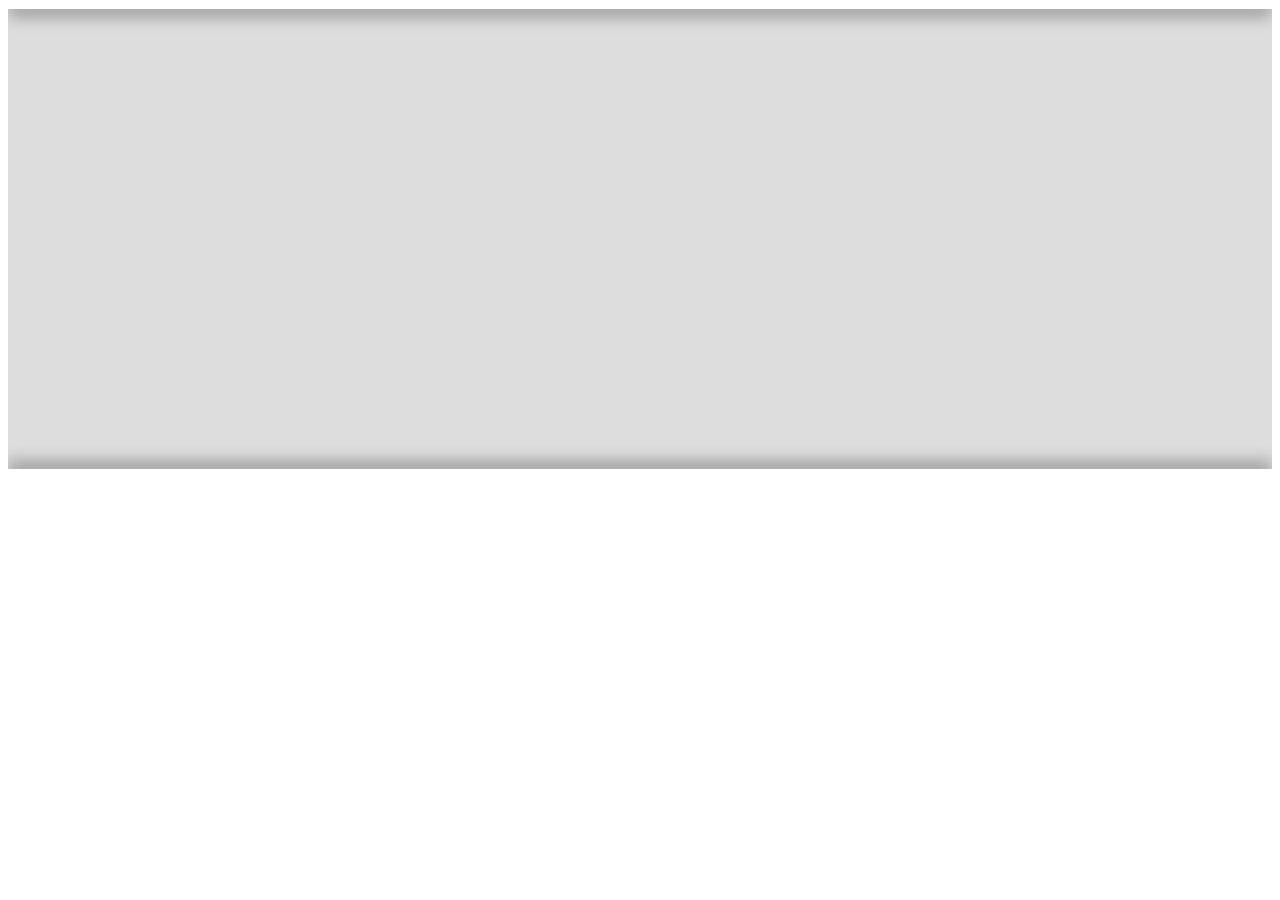
<file: html/hermano/index.html>
<!DOCTYPE html>
<title>D3.js - Data-Driven Documents</title>
<style>

#home {
  background: #ddd;
  height: 460px;
  margin-bottom: 2em;
  overflow: hidden;
  padding: 0;
  position: relative;
  border-top: solid 1px #fff;
  border-bottom: solid 1px #fff;
}

#home:after,
#home:before {
  content: "";
  display: block;
  width: 100%;
  position: absolute;
  background: white;
  height: 16px;
  z-index: 2;
}

#home:before {
  bottom: -16px;
  box-shadow: 0px -8px 16px rgba(0,0,0,.3);
}

#home:after {
  top: -16px;
  box-shadow: 0px 8px 16px rgba(0,0,0,.3);
}

#hex-home {
  -webkit-transform-style: preserve-3d;
  -moz-transform-style: preserve-3d;
  transform-style: preserve-3d;
  -webkit-backface-visibility: hidden;
  -moz-backface-visibility: hidden;
  backface-visibility: hidden;
}

#home svg,
#home canvas {
  position: absolute;
}

.home-mesh {
  fill: none;
  stroke: #fff;
  stroke-width: 4px;
}

.home-anchor path {
  fill: none;
  pointer-events: all;
}

.home-anchor path:hover {
  stroke: #444444;
  stroke-width: 4px;
}
</style>

<div id="home">
  <div id="hex-home"></div>
</div>

<script src="https://d3js.org/d3.v4.min.js"></script><script>

/* https://github.com/d3/d3-plugins/tree/master/hexbin Copyright 2013 Michael Bostock. */
!function(){d3.hexbin=function(){function u(n){var r={};return n.forEach(function(n,t){var a=s.call(u,n,t)/o,e=Math.round(a),c=h.call(u,n,t)/i-(1&e?.5:0),f=Math.round(c),l=a-e;if(3*Math.abs(l)>1){var v=c-f,g=f+(f>c?-1:1)/2,m=e+(e>a?-1:1),M=c-g,d=a-m;v*v+l*l>M*M+d*d&&(f=g+(1&e?1:-1)/2,e=m)}var j=f+"-"+e,p=r[j];p?p.push(n):(p=r[j]=[n],p.i=f,p.j=e,p.x=(f+(1&e?.5:0))*i,p.y=e*o)}),d3.values(r)}function a(r){var t=0,u=0;return n.map(function(n){var a=Math.sin(n)*r,e=-Math.cos(n)*r,i=a-t,o=e-u;return t=a,u=e,[i,o]})}var e,i,o,c=1,f=1,h=r,s=t;return u.x=function(n){return arguments.length?(h=n,u):h},u.y=function(n){return arguments.length?(s=n,u):s},u.hexagon=function(n){return arguments.length<1&&(n=e),"m"+a(n).join("l")+"z"},u.centers=function(){for(var n=[],r=0,t=!1,u=0;f+e>r;r+=o,t=!t,++u)for(var a=t?i/2:0,h=0;c+i/2>a;a+=i,++h){var s=[a,r];s.i=h,s.j=u,n.push(s)}return n},u.mesh=function(){var n=a(e).slice(0,4).join("l");return u.centers().map(function(r){return"M"+r+"m"+n}).join("")},u.size=function(n){return arguments.length?(c=+n[0],f=+n[1],u):[c,f]},u.radius=function(n){return arguments.length?(e=+n,i=2*e*Math.sin(Math.PI/3),o=1.5*e,u):e},u.radius(1)};var n=d3.range(0,2*Math.PI,Math.PI/3),r=function(n){return n[0]},t=function(n){return n[1]}}();

/* https://github.com/davidbau/seedrandom Copyright 2013 David Bau. */
(function(a,b,c,d,e,f){function k(a){var b,c=a.length,e=this,f=0,g=e.i=e.j=0,h=e.S=[];for(c||(a=[c++]);d>f;)h[f]=f++;for(f=0;d>f;f++)h[f]=h[g=j&g+a[f%c]+(b=h[f])],h[g]=b;(e.g=function(a){for(var b,c=0,f=e.i,g=e.j,h=e.S;a--;)b=h[f=j&f+1],c=c*d+h[j&(h[f]=h[g=j&g+b])+(h[g]=b)];return e.i=f,e.j=g,c})(d)}function l(a,b){var e,c=[],d=(typeof a)[0];if(b&&"o"==d)for(e in a)try{c.push(l(a[e],b-1))}catch(f){}return c.length?c:"s"==d?a:a+"\0"}function m(a,b){for(var d,c=a+"",e=0;c.length>e;)b[j&e]=j&(d^=19*b[j&e])+c.charCodeAt(e++);return o(b)}function n(c){try{return a.crypto.getRandomValues(c=new Uint8Array(d)),o(c)}catch(e){return[+new Date,a,a.navigator.plugins,a.screen,o(b)]}}function o(a){return String.fromCharCode.apply(0,a)}var g=c.pow(d,e),h=c.pow(2,f),i=2*h,j=d-1;c.seedrandom=function(a,f){var j=[],p=m(l(f?[a,o(b)]:0 in arguments?a:n(),3),j),q=new k(j);return m(o(q.S),b),c.random=function(){for(var a=q.g(e),b=g,c=0;h>a;)a=(a+c)*d,b*=d,c=q.g(1);for(;a>=i;)a/=2,b/=2,c>>>=1;return(a+c)/b},p},m(c.random(),b)})(this,[],Math,256,6,52);

var data = [
{title: "Reingold–Tilford Tree (Radial)", url: "http://bl.ocks.org/mbostock/4063550"},
{title: "Factorisation Diagrams", url: "http://www.jasondavies.com/factorisation-diagrams/"},
{title: "Phylogenetic Tree of Life", url: "http://www.jasondavies.com/tree-of-life/"},
{title: "Geographic Clipping", url: "http://www.jasondavies.com/maps/clip/"},
{title: "Les Misérables Co-occurrence Matrix", url: "http://bost.ocks.org/mike/miserables/"},
{title: "L*a*b* and HCL color spaces", url: "http://bl.ocks.org/mbostock/3014589"},
{title: "Treemap", url: "http://bl.ocks.org/mbostock/4063582"},
{title: "Map Projection Transitions", url: "http://www.jasondavies.com/maps/transition/"},
{title: "Across U.S. Companies, Tax Rates Vary Greatly", url: "http://www.nytimes.com/interactive/2013/05/25/sunday-review/corporate-taxes.html"},
{title: "Rotating Voronoi", url: "http://bl.ocks.org/mbostock/4636377"},
{title: "Zoomable Geography", url: "http://bl.ocks.org/mbostock/2374239"},
{title: "Fisheye Distortion", url: "http://bost.ocks.org/mike/fisheye/"},
{title: "Geodesic Rainbow", url: "http://bl.ocks.org/mbostock/3057239"},
{title: "Hierarchical Bar Chart", url: "http://bl.ocks.org/mbostock/1283663"},
{title: "Exoplanets", url: "http://bl.ocks.org/mbostock/3007180"},
{title: "Crossfilter", url: "http://square.github.io/crossfilter/"},
{title: "Alaska’s villages on the frontline of climate change", url: "http://www.guardian.co.uk/environment/interactive/2013/may/14/alaska-villages-frontline-global-warming"},
{title: "The federal health-care exchange’s abysmal success rate", url: "http://www.washingtonpost.com/wp-srv/special/politics/state-vs-federal-exchanges/"},
{title: "Counties Blue and Red, Moving Right and Left", url: "http://www.nytimes.com/interactive/2012/11/11/sunday-review/counties-moving.html"},
{title: "At the National Conventions, the Words They Used", url: "http://www.nytimes.com/interactive/2012/09/06/us/politics/convention-word-counts.html"},
{title: "Reprojected Raster Tiles", url: "http://www.jasondavies.com/maps/raster/"},
{title: "Hive Plots", url: "http://bost.ocks.org/mike/hive/"},
{title: "Donut Transitions", url: "http://bl.ocks.org/mbostock/4341417"},
{title: "Non-Contiguous Cartogram", url: "http://bl.ocks.org/mbostock/4055908"},
{title: "Spermatozoa", url: "http://bl.ocks.org/mbostock/1136236"},
{title: "Zoomable Circle Packing", url: "http://bl.ocks.org/mbostock/7607535"},
{title: "Transform Transitions", url: "http://bl.ocks.org/mbostock/1345853"},
{title: "Scatterplot Matrix", url: "http://bl.ocks.org/mbostock/3213173"},
{title: "Janet L. Yellen, on the Economy’s Twists and Turns", url: "http://www.nytimes.com/interactive/2013/10/09/us/yellen-fed-chart.html"},
{title: "Front Row to Fashion Week", url: "http://www.nytimes.com/newsgraphics/2013/09/13/fashion-week-editors-picks/"},
{title: "Interrupted Sinu-Mollweide", url: "http://bl.ocks.org/mbostock/4481520"},
{title: "Streamgraph", url: "http://bl.ocks.org/mbostock/4060954"},
{title: "Force-Directed Graph", url: "http://bl.ocks.org/mbostock/4062045"},
{title: "Zoomable Icicle", url: "http://bl.ocks.org/mbostock/1005873"},
{title: "Collision Detection", url: "http://bl.ocks.org/mbostock/3231298"},
{title: "Waterman Butterfly", url: "http://bl.ocks.org/mbostock/4458497"},
{title: "Airocean World", url: "http://www.jasondavies.com/maps/airocean/"},
{title: "Countries by Area", url: "http://www.jasondavies.com/maps/countries-by-area/"},
{title: "Bilevel Partition", url: "http://bl.ocks.org/mbostock/5944371"},
{title: "Map Zooming", url: "http://bl.ocks.org/mbostock/6242308"},
{title: "Fisher–Yates Shuffle", url: "http://bost.ocks.org/mike/shuffle/"},
{title: "Sphere Spirals", url: "http://www.jasondavies.com/maps/sphere-spirals/"},
{title: "World Tour", url: "http://bl.ocks.org/mbostock/4183330"},
{title: "Zoomable Treemaps", url: "http://bost.ocks.org/mike/treemap/"},
{title: "Clipped Map Tiles", url: "http://bl.ocks.org/mbostock/4150951"},
{title: "Cubism.js", url: "http://square.github.io/cubism/"},
{title: "Voronoi Labels", url: "http://bl.ocks.org/mbostock/6909318"},
{title: "Bivariate Hexbin Map", url: "http://bl.ocks.org/mbostock/4330486"},
{title: "OMG Particles!", url: "http://bl.ocks.org/mbostock/1062544"},
{title: "Calendar View", url: "http://bl.ocks.org/mbostock/4063318"},
{title: "The Wealth & Health of Nations", url: "http://bost.ocks.org/mike/nations/"},
{title: "Collapsible Tree", url: "http://bl.ocks.org/mbostock/4339083"},
{title: "Hexagonal Binning", url: "http://bl.ocks.org/mbostock/4248145"},
{title: "Over the Decades, How States Have Shifted", url: "http://www.nytimes.com/interactive/2012/10/15/us/politics/swing-history.html"},
{title: "China Still Dominates, but Some Manufacturers Look Elsewhere", url: "http://www.nytimes.com/interactive/2013/04/08/business/global/asia-map.html"},
{title: "Strikeouts on the Rise", url: "http://www.nytimes.com/interactive/2013/03/29/sports/baseball/Strikeouts-Are-Still-Soaring.html?ref=baseball"},
{title: "Epicyclic Gearing", url: "http://bl.ocks.org/mbostock/1353700"},
{title: "Voronoi Tessellation", url: "http://bl.ocks.org/mbostock/4060366"},
{title: "The state of our union is … dumber", url: "http://www.guardian.co.uk/world/interactive/2013/feb/12/state-of-the-union-reading-level"},
{title: "Chord Diagram", url: "http://bl.ocks.org/mbostock/1046712"},
{title: "Floating Landmasses", url: "http://bl.ocks.org/mbostock/6738360"},
{title: "How the Tax Burden Has Changed", url: "http://www.nytimes.com/interactive/2012/11/30/us/tax-burden.html"},
{title: "Prime Number Patterns", url: "http://www.jasondavies.com/primos/"},
{title: "Koalas to the Max", url: "http://www.koalastothemax.com/"},
{title: "Constellations of Directors and Their Stars", url: "http://www.nytimes.com/newsgraphics/2013/09/07/director-star-chart/"},
{title: "Drought and Deluge in the Lower 48", url: "http://www.nytimes.com/interactive/2012/08/11/sunday-review/drought-history.html"},
{title: "Animated Bézier Curves", url: "http://www.jasondavies.com/animated-bezier/"},
{title: "Histogram", url: "http://bl.ocks.org/mbostock/3048450"},
{title: "Stacked-to-Grouped Bars", url: "http://bl.ocks.org/mbostock/3943967"},
{title: "Force-Directed States of America", url: "http://bl.ocks.org/mbostock/1073373"},
{title: "Faux-3D Arcs", url: "http://bl.ocks.org/dwtkns/4973620"},
{title: "512 Paths to the White House", url: "http://www.nytimes.com/interactive/2012/11/02/us/politics/paths-to-the-white-house.html"},
{title: "Polar Clock", url: "http://bl.ocks.org/mbostock/1096355"},
{title: "Population Pyramid", url: "http://bl.ocks.org/mbostock/4062085"},
{title: "The America’s Cup Finale: Oracle’s Path to Victory", url: "http://www.nytimes.com/interactive/2013/09/25/sports/americas-cup-course.html"},
{title: "Rainbow Worm", url: "http://bl.ocks.org/mbostock/4165404"},
{title: "Four Ways to Slice Obama’s 2013 Budget Proposal", url: "http://www.nytimes.com/interactive/2012/02/13/us/politics/2013-budget-proposal-graphic.html"},
{title: "Quadtree", url: "http://bl.ocks.org/mbostock/4343214"},
{title: "Bubble Chart", url: "http://bl.ocks.org/mbostock/4063269"},
{title: "Women as Academic Authors, 1665-2010", url: "http://chronicle.com/article/Woman-as-Academic-Authors/135192/"},
{title: "Choropleth", url: "http://bl.ocks.org/mbostock/4060606"},
{title: "Gilbert’s Two-World Perspective", url: "http://www.jasondavies.com/maps/gilbert/"},
{title: "For Eli Manning, 150 Games and Counting", url: "http://www.nytimes.com/newsgraphics/2013/09/28/eli-manning-milestone/"},
{title: "Word Tree", url: "http://www.jasondavies.com/wordtree/"},
{title: "Mobile Patent Suits", url: "http://bl.ocks.org/mbostock/1153292"},
{title: "Mitchell’s Best-Candidate", url: "http://bl.ocks.org/mbostock/1893974"},
{title: "Sankey Diagrams", url: "http://bost.ocks.org/mike/sankey/"},
{title: "van Wijk Smooth Zooming", url: "http://bl.ocks.org/mbostock/3828981"},
{title: "Bryce Harper: A swing of beauty", url: "http://www.washingtonpost.com/wp-srv/special/sports/bryce-harper-swing-of-beauty/"},
{title: "Dissecting a Trailer: The Parts of the Film That Make the Cut", url: "http://www.nytimes.com/interactive/2013/02/19/movies/awardsseason/oscar-trailers.html"},
{title: "Violence and guns in best-selling video games", url: "http://www.guardian.co.uk/world/interactive/2013/apr/30/violence-guns-best-selling-video-games"},
{title: "Hierarchical Edge Bundling", url: "http://bl.ocks.org/mbostock/1044242"},
{title: "Geographic Bounding Boxes", url: "http://www.jasondavies.com/maps/bounds/"},
{title: "Live Results: Massachusetts Senate Special Election", url: "http://elections.huffingtonpost.com/2013/massachusetts-senate-results"},
{title: "Zoomable Map Tiles", url: "http://bl.ocks.org/mbostock/4132797"},
{title: "D3 Show Reel", url: "http://bl.ocks.org/mbostock/1256572"},
{title: "Building Hamiltonian Graphs from LCF Notation", url: "http://christophermanning.org/projects/building-cubic-hamiltonian-graphs-from-lcf-notation"},
{title: "Sequences sunburst", url: "http://bl.ocks.org/kerryrodden/7090426"},
{title: "Azimuth and Distance from London", url: "http://www.jasondavies.com/maps/azimuth-distance/"},
{title: "Parallel Sets", url: "http://www.jasondavies.com/parallel-sets/"}
];

data.forEach(function(d, i) {
  d.i = i % 10;
  d.j = i / 10 | 0;
});

Math.seedrandom(+d3.timeHour(new Date));

d3.shuffle(data);

var height = 460,
    imageWidth = 128,
    imageHeight = 128,
    radius = 64,
    depth = 6;

var currentFocus = [innerWidth / 2, height / 2],
    desiredFocus,
    idle = true;

var style = document.body.style,
    transform = ("webkitTransform" in style ? "-webkit-"
        : "MozTransform" in style ? "-moz-"
        : "msTransform" in style ? "-ms-"
        : "OTransform" in style ? "-o-"
        : "") + "transform";

var hexbin = d3.hexbin()
    .radius(radius);

if (!("ontouchstart" in document)) d3.select("#home")
    .on("mousemove", mousemoved);

var deep = d3.select("#hex-home");

var canvas = deep.append("canvas")
    .attr("height", height);

var context = canvas.node().getContext("2d");

var svg = deep.append("svg")
    .attr("height", height);

var mesh = svg.append("path")
    .attr("class", "home-mesh");

var anchor = svg.append("g")
    .attr("class", "home-anchor")
  .selectAll("a");

var graphic = deep.selectAll("svg,canvas");

var image = new Image;
image.src = "testSlide.png";
image.onload = resized;

d3.select(window)
    .on("resize", resized)
    .each(resized);

function drawImage(d) {
  context.save();
  context.beginPath();
  context.moveTo(0, -radius);

  for (var i = 1; i < 6; ++i) {
    var angle = i * Math.PI / 3,
        x = Math.sin(angle) * radius,
        y = -Math.cos(angle) * radius;
    context.lineTo(x, y);
  }

  context.clip();
  context.drawImage(image,
      imageWidth * d.i, imageHeight * d.j,
      imageWidth, imageHeight,
      -imageWidth / 2, -imageHeight / 2,
      imageWidth, imageHeight);
  context.restore();
}

function resized() {
  var deepWidth = innerWidth * (depth + 1) / depth,
      deepHeight = height * (depth + 1) / depth,
      centers = hexbin.size([deepWidth, deepHeight]).centers();

  desiredFocus = [innerWidth / 2, height / 2];
  moved();

  graphic
      .style("left", Math.round((innerWidth - deepWidth) / 2) + "px")
      .style("top", Math.round((height - deepHeight) / 2) + "px")
      .attr("width", deepWidth)
      .attr("height", deepHeight);

  centers.forEach(function(center, i) {
    center.j = Math.round(center[1] / (radius * 1.5));
    center.i = Math.round((center[0] - (center.j & 1) * radius * Math.sin(Math.PI / 3)) / (radius * 2 * Math.sin(Math.PI / 3)));
    context.save();
    context.translate(Math.round(center[0]), Math.round(center[1]));
    drawImage(center.example = data[(center.i % 10) + ((center.j + (center.i / 10 & 1) * 5) % 10) * 10]);
    context.restore();
  });

  mesh.attr("d", hexbin.mesh);

  anchor = anchor.data(centers, function(d) { return d.i + "," + d.j; });

  anchor.exit().remove();

  var anchorEnter = anchor.enter().append("a")
      .attr("xlink:href", function(d) { return d.example.url; })
      .attr("xlink:title", function(d) { return d.example.title; });

  anchorEnter.append("path")
      .attr("d", hexbin.hexagon());

  anchor = anchorEnter.merge(anchor)
      .attr("transform", function(d) { return "translate(" + d + ")"; });
}

function mousemoved() {
  var m = d3.mouse(this);

  desiredFocus = [
    Math.round((m[0] - innerWidth / 2) / depth) * depth + innerWidth / 2,
    Math.round((m[1] - height / 2) / depth) * depth + height / 2
  ];

  moved();
}

function moved() {
  if (idle) d3.timer(function() {
    if (idle = Math.abs(desiredFocus[0] - currentFocus[0]) < .5 && Math.abs(desiredFocus[1] - currentFocus[1]) < .5) currentFocus = desiredFocus;
    else currentFocus[0] += (desiredFocus[0] - currentFocus[0]) * .14, currentFocus[1] += (desiredFocus[1] - currentFocus[1]) * .14;
    deep.style(transform, "translate(" + (innerWidth / 2 - currentFocus[0]) / depth + "px," + (height / 2 - currentFocus[1]) / depth + "px)");
    return idle;
  });
}

</script>
</file>
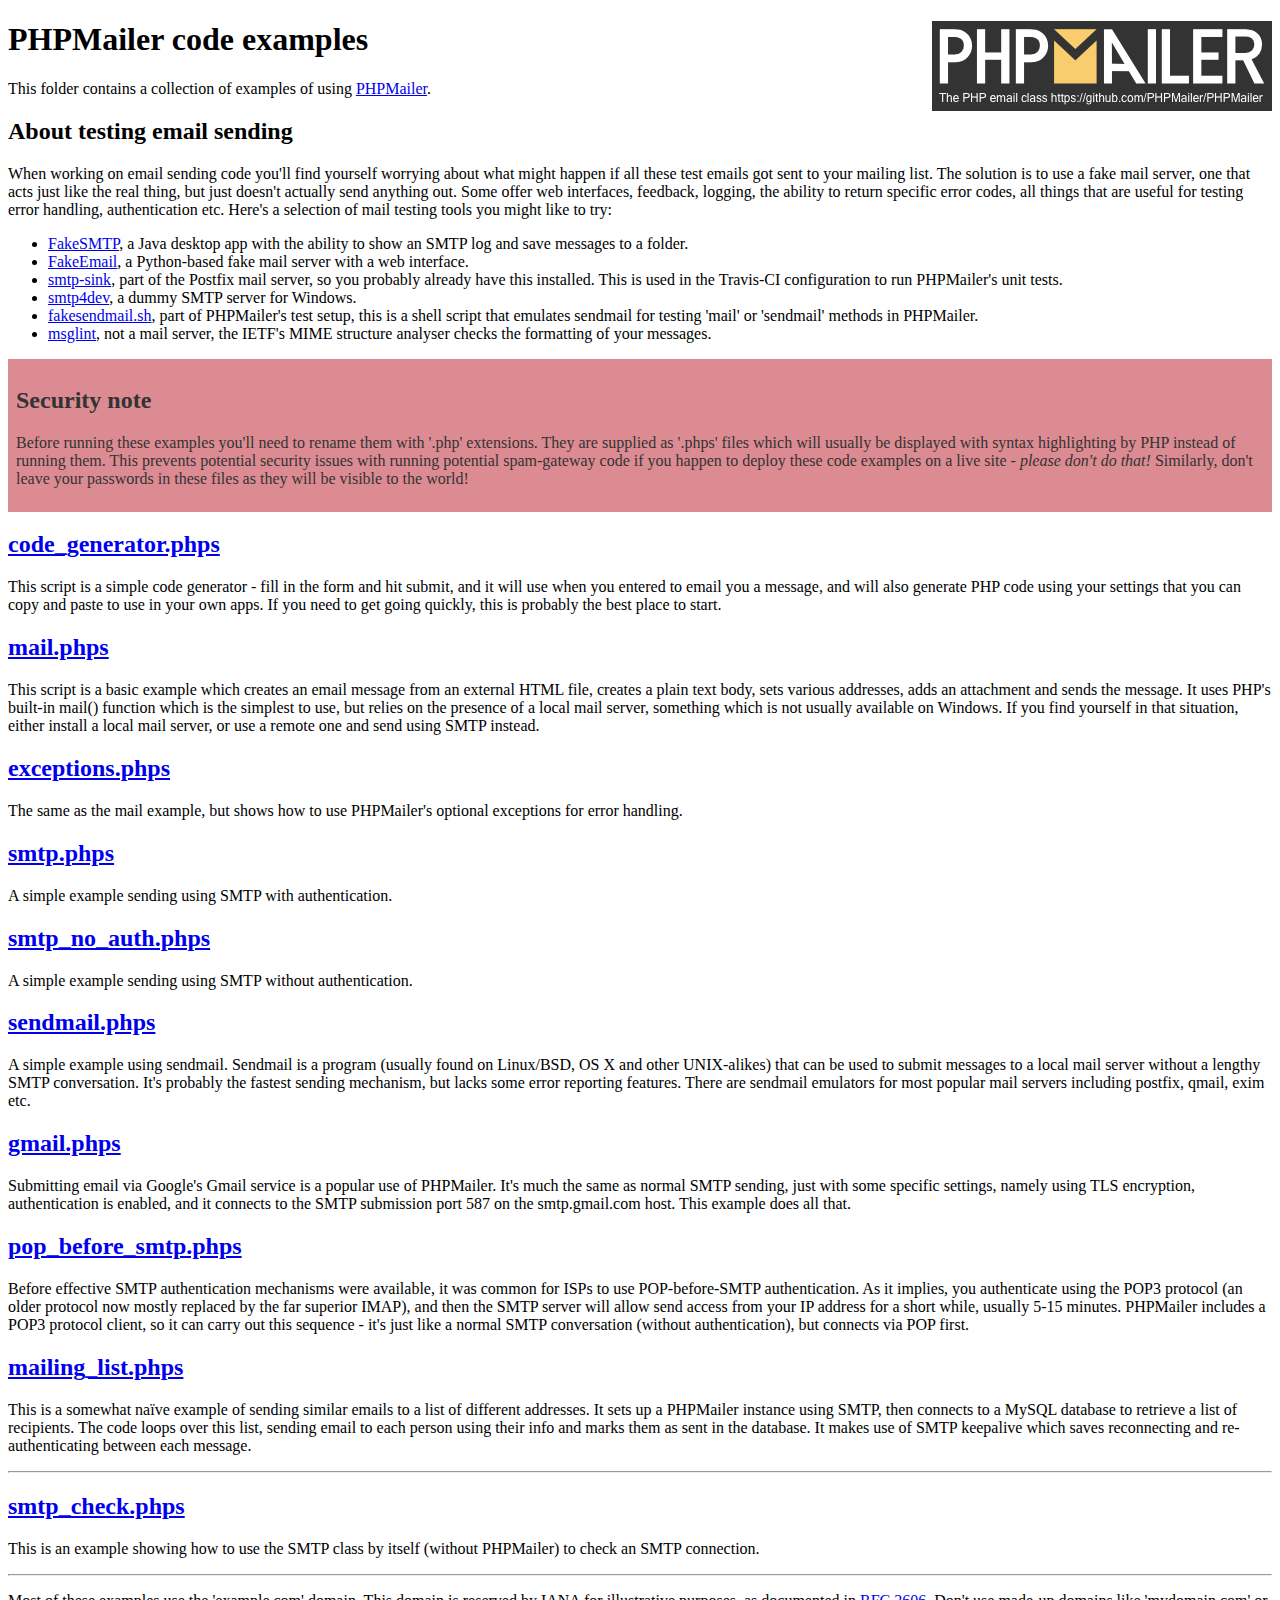
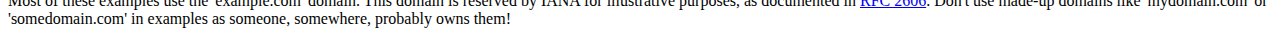
<file: html/mailer/vendor/phpmailer/phpmailer/examples/index.html>
<!DOCTYPE html>
<html>
<head>
	<meta charset="UTF-8">
	<title>PHPMailer Examples</title>
</head>
<body>
<h1>PHPMailer code examples<a href="https://github.com/PHPMailer/PHPMailer"><img src="images/phpmailer.png" style="float:right; border:0;" alt="PHPMailer logo"></a></h1>
<p>This folder contains a collection of examples of using <a href="https://github.com/PHPMailer/PHPMailer">PHPMailer</a>.</p>
<h2>About testing email sending</h2>
<p>When working on email sending code you'll find yourself worrying about what might happen if all these test emails got sent to your mailing list. The solution is to use a fake mail server, one that acts just like the real thing, but just doesn't actually send anything out. Some offer web interfaces, feedback, logging, the ability to return specific error codes, all things that are useful for testing error handling, authentication etc. Here's a selection of mail testing tools you might like to try:</p>
<ul>
  <li><a href="https://github.com/Nilhcem/FakeSMTP">FakeSMTP</a>, a Java desktop app with the ability to show an SMTP log and save messages to a folder. </li>
  <li><a href="https://github.com/isotoma/FakeEmail">FakeEmail</a>, a Python-based fake mail server with a web interface.</li>
  <li><a href="http://www.postfix.org/smtp-sink.1.html">smtp-sink</a>, part of the Postfix mail server, so you probably already have this installed. This is used in the Travis-CI configuration to run PHPMailer's unit tests.</li>
  <li><a href="http://smtp4dev.codeplex.com">smtp4dev</a>, a dummy SMTP server for Windows.</li>
  <li><a href="https://github.com/PHPMailer/PHPMailer/blob/master/test/fakesendmail.sh">fakesendmail.sh</a>, part of PHPMailer's test setup, this is a shell script that emulates sendmail for testing 'mail' or 'sendmail' methods in PHPMailer.</li>
  <li><a href="http://tools.ietf.org/tools/msglint/">msglint</a>, not a mail server, the IETF's MIME structure analyser checks the formatting of your messages.</li>
</ul>
<div style="padding: 8px; color: #333333; background-color: #dc8b92">
<h2>Security note</h2>
<p>Before running these examples you'll need to rename them with '.php' extensions. They are supplied as '.phps' files which will usually be displayed with syntax highlighting by PHP instead of running them. This prevents potential security issues with running potential spam-gateway code if you happen to deploy these code examples on a live site - <em>please don't do that!</em> Similarly, don't leave your passwords in these files as they will be visible to the world!</p>
</div>
<h2><a href="code_generator.phps">code_generator.phps</a></h2>
<p>This script is a simple code generator - fill in the form and hit submit, and it will use when you entered to email you a message, and will also generate PHP code using your settings that you can copy and paste to use in your own apps. If you need to get going quickly, this is probably the best place to start.</p>
<h2><a href="mail.phps">mail.phps</a></h2>
<p>This script is a basic example which creates an email message from an external HTML file, creates a plain text body, sets various addresses, adds an attachment and sends the message. It uses PHP's built-in mail() function which is the simplest to use, but relies on the presence of a local mail server, something which is not usually available on Windows. If you find yourself in that situation, either install a local mail server, or use a remote one and send using SMTP instead.</p>
<h2><a href="exceptions.phps">exceptions.phps</a></h2>
<p>The same as the mail example, but shows how to use PHPMailer's optional exceptions for error handling.</p>
<h2><a href="smtp.phps">smtp.phps</a></h2>
<p>A simple example sending using SMTP with authentication.</p>
<h2><a href="smtp_no_auth.phps">smtp_no_auth.phps</a></h2>
<p>A simple example sending using SMTP without authentication.</p>
<h2><a href="sendmail.phps">sendmail.phps</a></h2>
<p>A simple example using sendmail. Sendmail is a program (usually found on Linux/BSD, OS X and other UNIX-alikes) that can be used to submit messages to a local mail server without a lengthy SMTP conversation. It's probably the fastest sending mechanism, but lacks some error reporting features. There are sendmail emulators for most popular mail servers including postfix, qmail, exim etc.</p>
<h2><a href="gmail.phps">gmail.phps</a></h2>
<p>Submitting email via Google's Gmail service is a popular use of PHPMailer. It's much the same as normal SMTP sending, just with some specific settings, namely using TLS encryption, authentication is enabled, and it connects to the SMTP submission port 587 on the smtp.gmail.com host. This example does all that.</p>
<h2><a href="pop_before_smtp.phps">pop_before_smtp.phps</a></h2>
<p>Before effective SMTP authentication mechanisms were available, it was common for ISPs to use POP-before-SMTP authentication. As it implies, you authenticate using the POP3 protocol (an older protocol now mostly replaced by the far superior IMAP), and then the SMTP server will allow send access from your IP address for a short while, usually 5-15 minutes. PHPMailer includes a POP3 protocol client, so it can carry out this sequence - it's just like a normal SMTP conversation (without authentication), but connects via POP first.</p>
<h2><a href="mailing_list.phps">mailing_list.phps</a></h2>
<p>This is a somewhat naïve example of sending similar emails to a list of different addresses. It sets up a PHPMailer instance using SMTP, then connects to a MySQL database to retrieve a list of recipients. The code loops over this list, sending email to each person using their info and marks them as sent in the database. It makes use of SMTP keepalive which saves reconnecting and re-authenticating between each message.</p>
<hr>
<h2><a href="smtp_check.phps">smtp_check.phps</a></h2>
<p>This is an example showing how to use the SMTP class by itself (without PHPMailer) to check an SMTP connection.</p>
<hr>
<p>Most of these examples use the 'example.com' domain. This domain is reserved by IANA for illustrative purposes, as documented in <a href="http://tools.ietf.org/html/rfc2606">RFC 2606</a>. Don't use made-up domains like 'mydomain.com' or 'somedomain.com' in examples as someone, somewhere, probably owns them!</p>
</body>
</html>
</file>
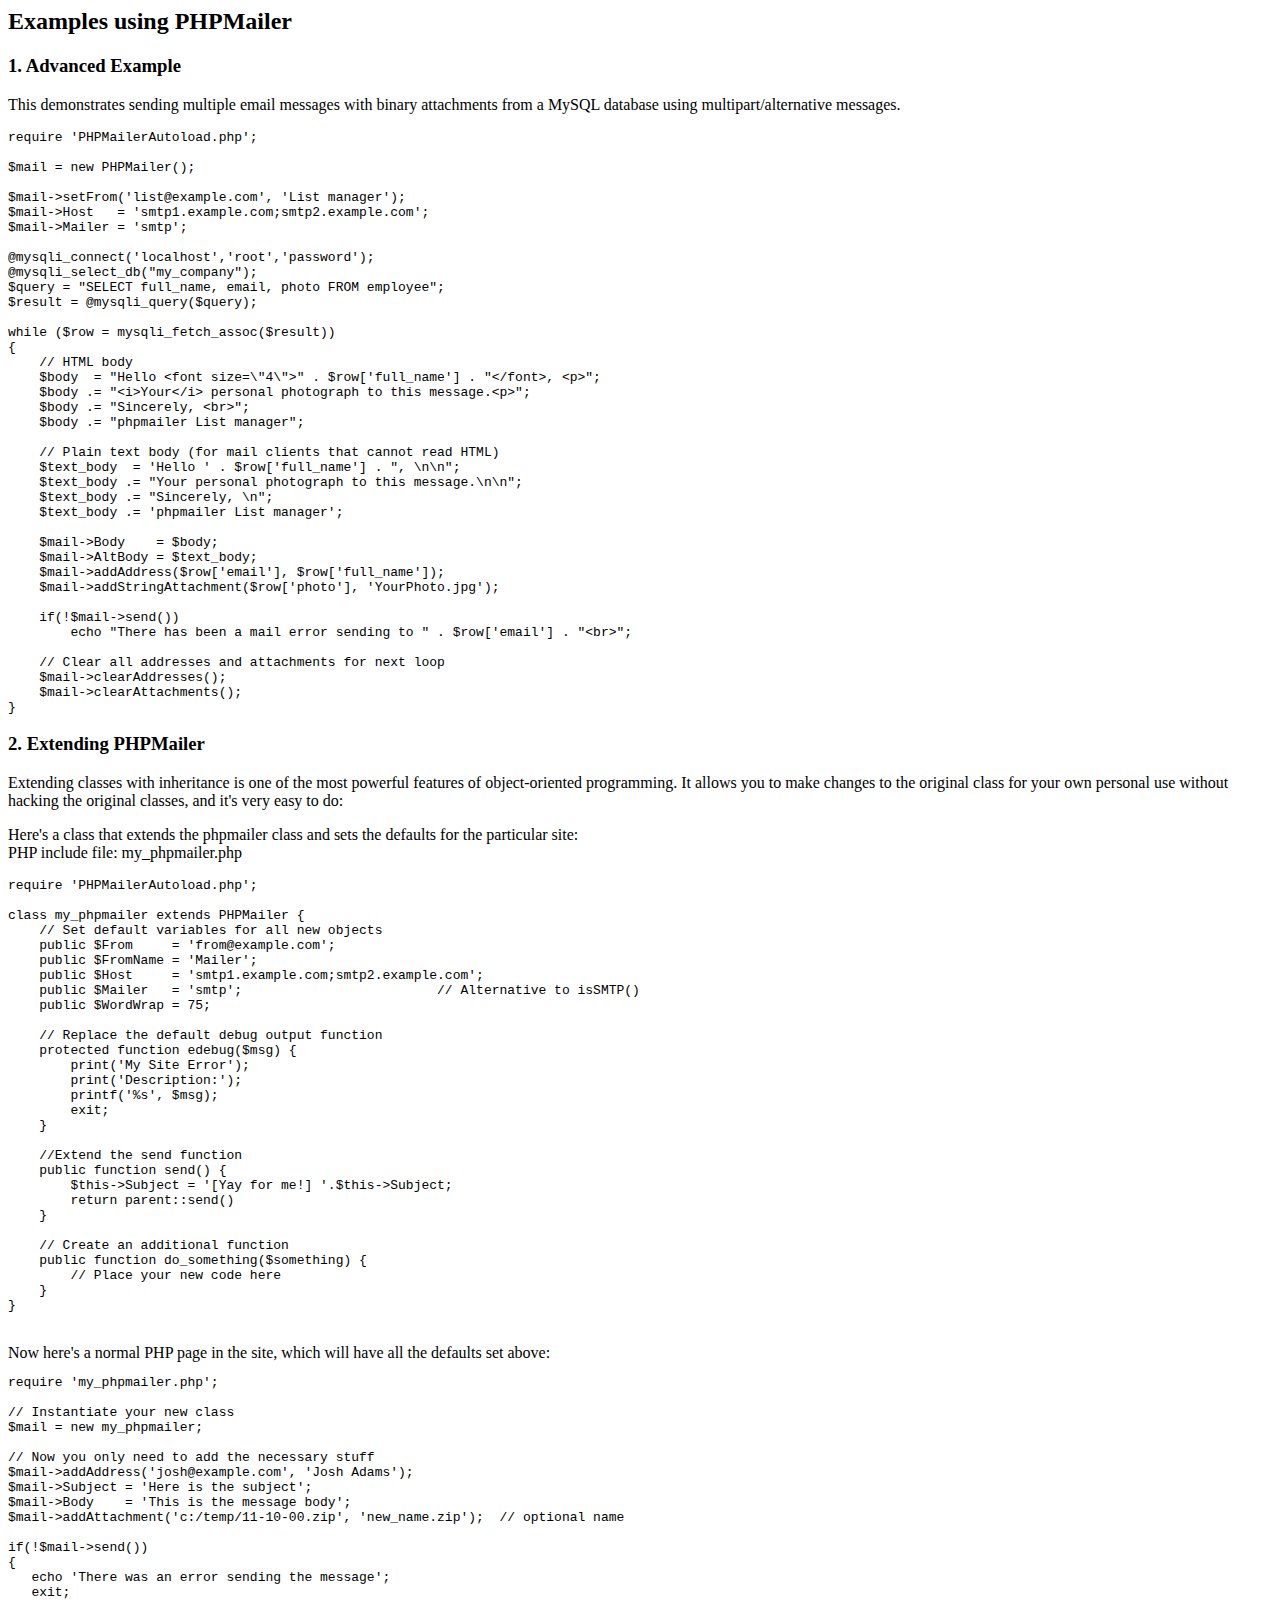
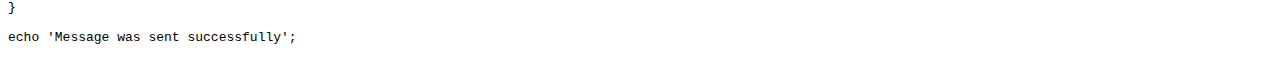
<file: html/mailer/vendor/phpmailer/phpmailer/docs/extending.html>
<html>
<head>
<title>Examples using phpmailer</title>
</head>

<body>

<h2>Examples using PHPMailer</h2>

<h3>1. Advanced Example</h3>
<p>

This demonstrates sending multiple email messages with binary attachments
from a MySQL database using multipart/alternative messages.<p>

<pre>
require 'PHPMailerAutoload.php';

$mail = new PHPMailer();

$mail->setFrom('list@example.com', 'List manager');
$mail->Host   = 'smtp1.example.com;smtp2.example.com';
$mail->Mailer = 'smtp';

@mysqli_connect('localhost','root','password');
@mysqli_select_db("my_company");
$query = "SELECT full_name, email, photo FROM employee";
$result = @mysqli_query($query);

while ($row = mysqli_fetch_assoc($result))
{
    // HTML body
    $body  = "Hello &lt;font size=\"4\"&gt;" . $row['full_name'] . "&lt;/font&gt;, &lt;p&gt;";
    $body .= "&lt;i&gt;Your&lt;/i&gt; personal photograph to this message.&lt;p&gt;";
    $body .= "Sincerely, &lt;br&gt;";
    $body .= "phpmailer List manager";

    // Plain text body (for mail clients that cannot read HTML)
    $text_body  = 'Hello ' . $row['full_name'] . ", \n\n";
    $text_body .= "Your personal photograph to this message.\n\n";
    $text_body .= "Sincerely, \n";
    $text_body .= 'phpmailer List manager';

    $mail->Body    = $body;
    $mail->AltBody = $text_body;
    $mail->addAddress($row['email'], $row['full_name']);
    $mail->addStringAttachment($row['photo'], 'YourPhoto.jpg');

    if(!$mail->send())
        echo "There has been a mail error sending to " . $row['email'] . "&lt;br&gt;";

    // Clear all addresses and attachments for next loop
    $mail->clearAddresses();
    $mail->clearAttachments();
}
</pre>
<p>

<h3>2. Extending PHPMailer</h3>
<p>

Extending classes with inheritance is one of the most
powerful features of object-oriented programming. It allows you to make changes to the
original class for your own personal use without hacking the original
classes, and it's very easy to do:

<p>
Here's a class that extends the phpmailer class and sets the defaults
for the particular site:<br>
PHP include file: my_phpmailer.php
<p>

<pre>
require 'PHPMailerAutoload.php';

class my_phpmailer extends PHPMailer {
    // Set default variables for all new objects
    public $From     = 'from@example.com';
    public $FromName = 'Mailer';
    public $Host     = 'smtp1.example.com;smtp2.example.com';
    public $Mailer   = 'smtp';                         // Alternative to isSMTP()
    public $WordWrap = 75;

    // Replace the default debug output function
    protected function edebug($msg) {
        print('My Site Error');
        print('Description:');
        printf('%s', $msg);
        exit;
    }

    //Extend the send function
    public function send() {
        $this->Subject = '[Yay for me!] '.$this->Subject;
        return parent::send()
    }

    // Create an additional function
    public function do_something($something) {
        // Place your new code here
    }
}
</pre>
<br>
Now here's a normal PHP page in the site, which will have all the defaults set above:<br>

<pre>
require 'my_phpmailer.php';

// Instantiate your new class
$mail = new my_phpmailer;

// Now you only need to add the necessary stuff
$mail->addAddress('josh@example.com', 'Josh Adams');
$mail->Subject = 'Here is the subject';
$mail->Body    = 'This is the message body';
$mail->addAttachment('c:/temp/11-10-00.zip', 'new_name.zip');  // optional name

if(!$mail->send())
{
   echo 'There was an error sending the message';
   exit;
}

echo 'Message was sent successfully';
</pre>
</body>
</html>
</file>
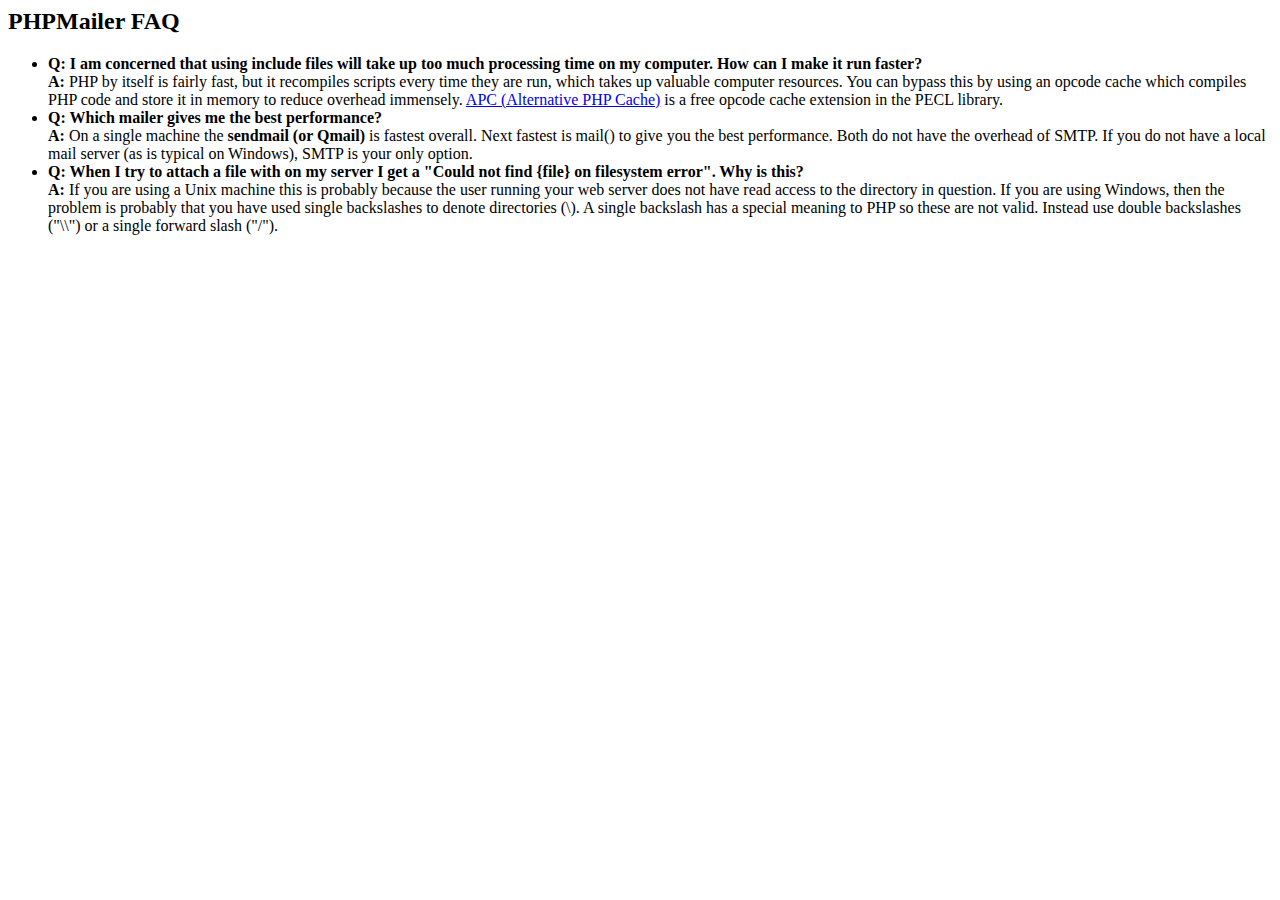
<file: html/mailer/vendor/phpmailer/phpmailer/docs/faq.html>
﻿<html>
<head>
<title>PHPMailer FAQ</title>
</head>
<body>
<h2>PHPMailer FAQ</h2>
<ul>
    <li><strong>Q: I am concerned that using include files will take up too much
    processing time on my computer. How can I make it run faster?</strong><br>
    <strong>A:</strong> PHP by itself is fairly fast, but it recompiles scripts every time they are run, which takes up valuable
    computer resources. You can bypass this by using an opcode cache which compiles
    PHP code and store it in memory to reduce overhead immensely. <a href="http://www.php.net/apc/">APC
    (Alternative PHP Cache)</a> is a free opcode cache extension in the PECL library.</li>
    <li><strong>Q: Which mailer gives me the best performance?</strong><br>
    <strong>A:</strong> On a single machine the <strong>sendmail (or Qmail)</strong> is fastest overall.
    Next fastest is mail() to give you the best performance. Both do not have the overhead of SMTP.
    If you do not have a local mail server (as is typical on Windows), SMTP is your only option.</li>
    <li><strong>Q: When I try to attach a file with on my server I get a
    "Could not find {file} on filesystem error". Why is this?</strong><br>
    <strong>A:</strong> If you are using a Unix machine this is probably because the user
    running your web server does not have read access to the directory in question. If you are using Windows,
    then the problem is probably that you have used single backslashes to denote directories (\).
    A single backslash has a special meaning to PHP so these are not
    valid. Instead use double backslashes ("\\") or a single forward
    slash ("/").</li>
</ul>
</body>
</html>
</file>
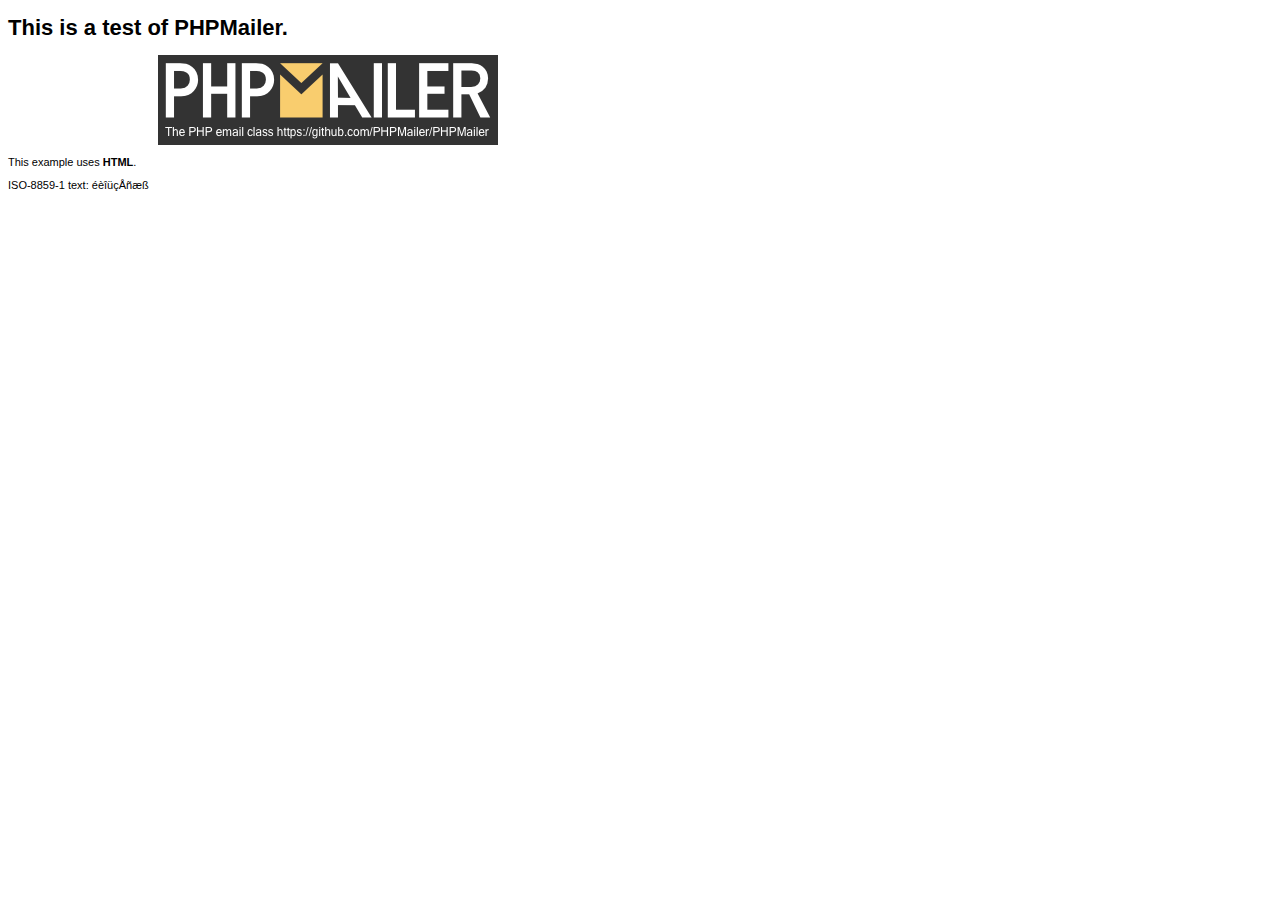
<file: html/mailer/vendor/phpmailer/phpmailer/examples/contents.html>
<!DOCTYPE HTML PUBLIC "-//W3C//DTD HTML 4.01 Transitional//EN" "http://www.w3.org/TR/html4/loose.dtd">
<html>
<head>
  <meta http-equiv="Content-Type" content="text/html; charset=iso-8859-1">
  <title>PHPMailer Test</title>
</head>
<body>
<div style="width: 640px; font-family: Arial, Helvetica, sans-serif; font-size: 11px;">
  <h1>This is a test of PHPMailer.</h1>
  <div align="center">
    <a href="https://github.com/PHPMailer/PHPMailer/"><img src="images/phpmailer.png" height="90" width="340" alt="PHPMailer rocks"></a>
  </div>
  <p>This example uses <strong>HTML</strong>.</p>
  <p>ISO-8859-1 text: ���������</p>
</div>
</body>
</html>
</file>
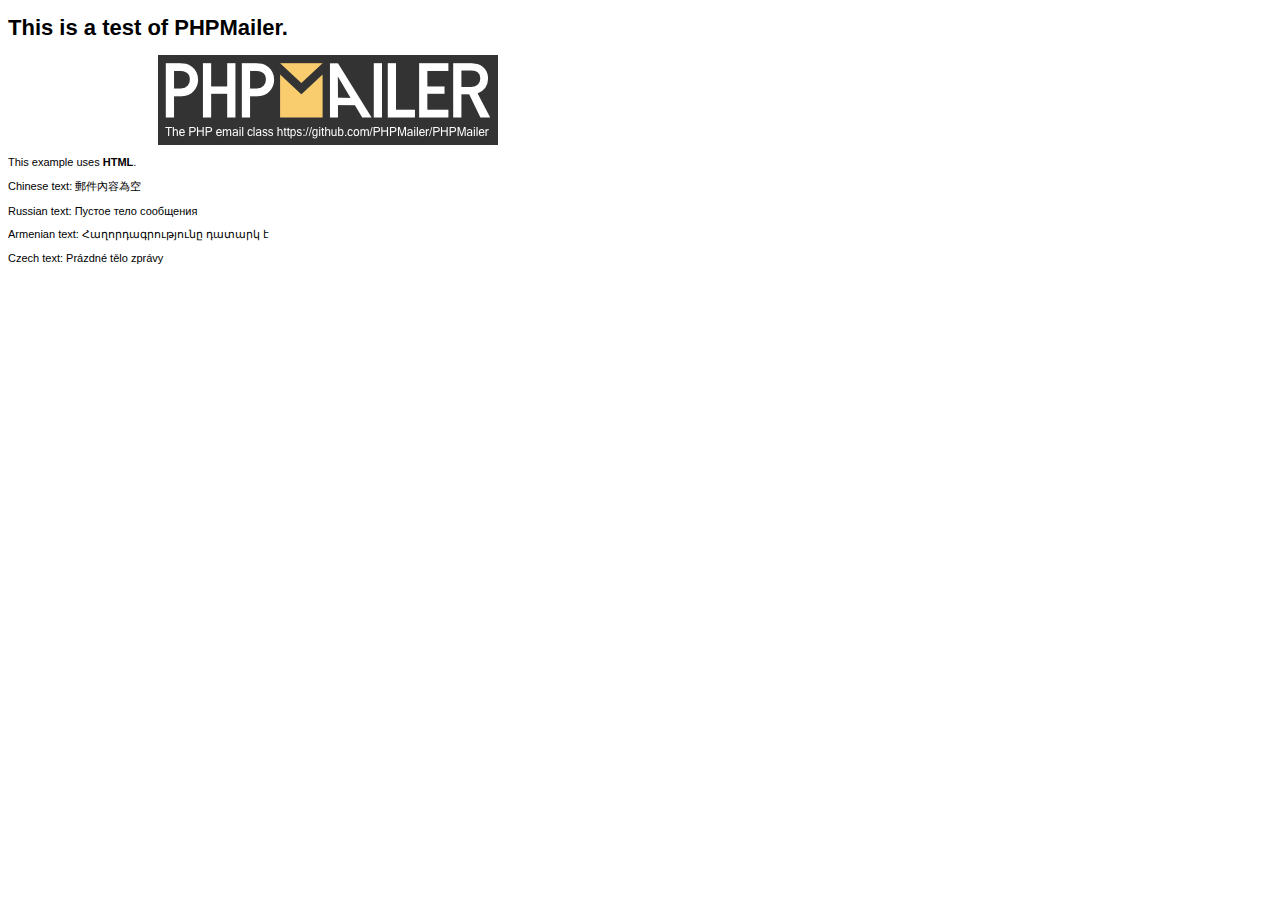
<file: html/mailer/vendor/phpmailer/phpmailer/examples/contentsutf8.html>
<!DOCTYPE HTML PUBLIC "-//W3C//DTD HTML 4.01 Transitional//EN" "http://www.w3.org/TR/html4/loose.dtd">
<html>
<head>
  <meta http-equiv="Content-Type" content="text/html; charset=utf-8">
  <title>PHPMailer Test</title>
</head>
<body>
<div style="width: 640px; font-family: Arial, Helvetica, sans-serif; font-size: 11px;">
  <h1>This is a test of PHPMailer.</h1>
  <div align="center">
    <a href="https://github.com/PHPMailer/PHPMailer/"><img src="images/phpmailer.png" height="90" width="340" alt="PHPMailer rocks"></a>
  </div>
  <p>This example uses <strong>HTML</strong>.</p>
  <p>Chinese text: 郵件內容為空</p>
  <p>Russian text: Пустое тело сообщения</p>
  <p>Armenian text: Հաղորդագրությունը դատարկ է</p>
  <p>Czech text: Prázdné tělo zprávy</p>
</div>
</body>
</html>
</file>
